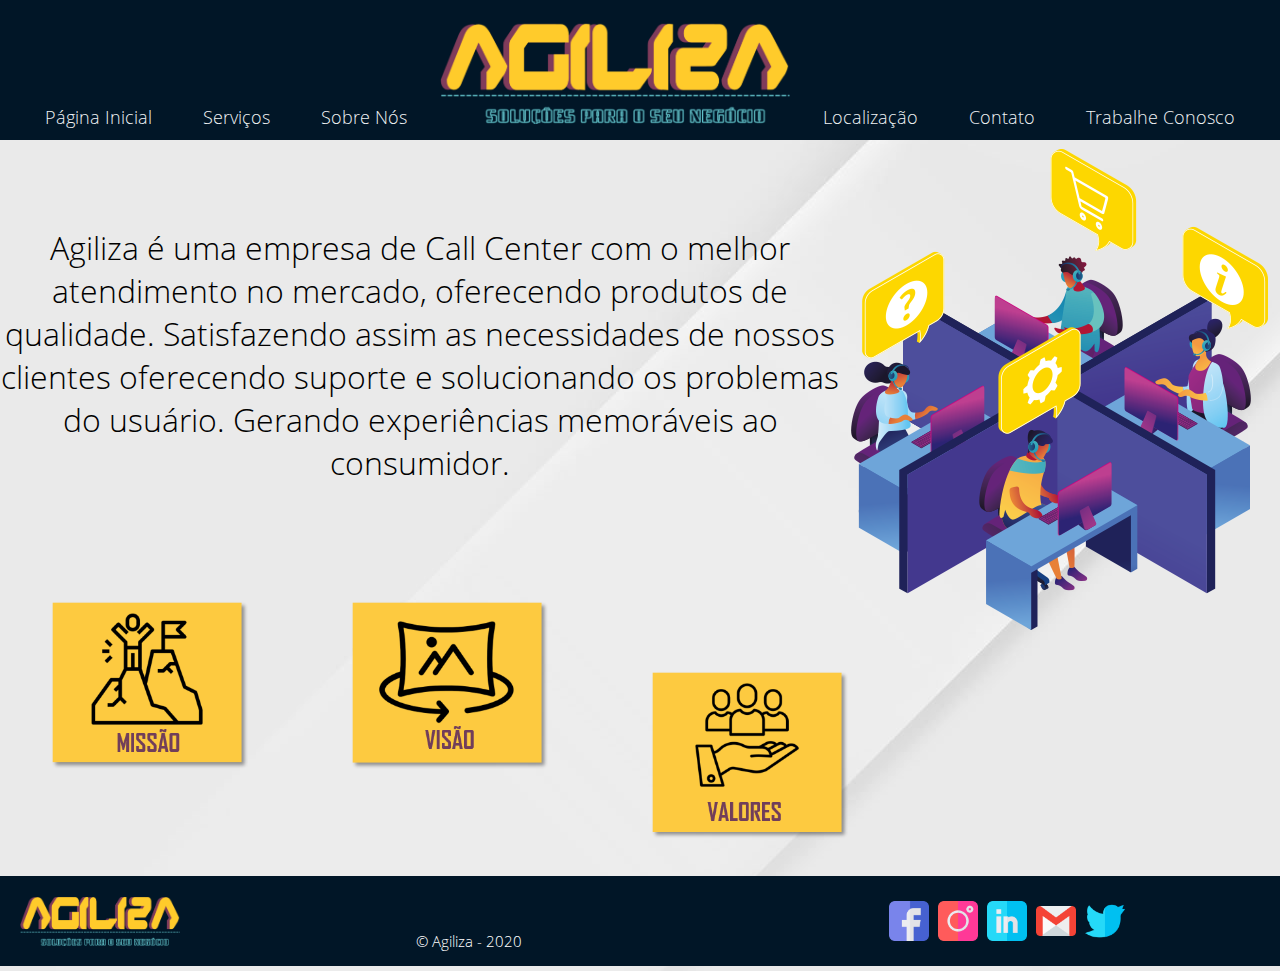
<file: SITE TCC (TURMA C2)/index.html>
<!DOCTYPE html>
<!--LINGUA PORT-->
<html lang=port-BR>
    <head>
        <title>AGILIZA</title>
        <link href="css/estilo.css" rel="stylesheet" />
        <meta charset="utf-8" /> 
    </head>

    <body>
    <!-- PAGINA INICIAL -->
        <header id="lista">
            <div class="cabecalho">
                <nav id="menu">
                    <ul class="menu">
                        <li><a href="index.html">Página Inicial</a></li>
                        <li><a href="servicos.html">Serviços</a></li>
                        <li><a href="sobrenos.html">Sobre Nós</a></li>
                        <li class="logo"><img src="imagens/agilizalogo.png" ></li>
                        <li><a href="localizacao.html">Localização</a></li>
                        <li><a href="contato.html">Contato</a></li>
                        <li><a href="trabalheconosco.html">Trabalhe Conosco</a></li>
                    </ul>
                </nav>
           </div>
        </header>

        <p>
            <img src="imagens/imageminicial.png" style="float: right;">
        </p>
        
    <article id="textoinicial"><br><br>
            <p>
               Agiliza é uma empresa de Call Center com o melhor atendimento no mercado, oferecendo produtos de qualidade. 
               Satisfazendo assim as necessidades de nossos clientes oferecendo 
            suporte e solucionando os problemas do usuário. Gerando experiências memoráveis ao consumidor.
            </p>
    </article>
    <br><br><br>
        <!--MISSÃO, VISÃO E VALORES-->
    <div class="mvv">
        <a href="sobrenos.html">
			<div class="fotos-mvv"> <!--BOTAO MISSAO-->
				<div><img src="imagens/missao.png" /></div>
				<div class="text-container-single"></div>				
            </div>
        </a>
        <a href="sobrenos.html">
            <div class="fotos-mvv"> <!--BOTAO VISAO-->
                <div><img src="imagens/visao.png" /></div>	
            <div class="text-container-single"></div>	
            </div>	
        </a>
        <a href="sobrenos.html">
            <div class="fotos-mvv"> <!--BOTAO VALORES-->
                <div><img src="imagens/valores.png" /></div>	
            <div class="text-container-single"></div>		
            </div>	
        </a>
        <br><br>
</body>
<footer id="rodape">
    <img src="imagens/agilizalogo.png" height="50px" width="160px" style="float: left;">
    <span>&copy; Agiliza  -  2020 </span> 
        <ul class="icones-sociais">
          <li><a href="https://web.facebook.com/CallCenter-Agiliza-102803348368027" target="_blank"><img src="imagens/facebook.png" height="40px" width="40px" style="float: right;" alt="facebook"></a></li>
          <li><a href="https://www.instagram.com/agilizacallcenter" target="_blank"><img src="imagens/instagram.png" height="40px" width="40px" style="float: right;" alt="Instagram"></a></li>
          <li><a href="https://www.linkedin.com/in/call-center-agiliza-552729201/" target="_blank"><img src="imagens/linkedin.png" height="40px" width="40px" style="float: right;" alt="Linkedin"></a></li>
          <li><a href="https://www.gmail.com" target="_blank"><img src="imagens/gmail.png" height="40px" width="40px" style="float: right;" alt="Gmail"></a></li>
          <li><a href="https://www.twitter.com/AgilizaCall" target="_blank"><img src="imagens/twitter.png" height="40px" width="40px" style="float: right;" alt="Twitter"></a></li>
        </ul>
</footer>
</html>
</file>
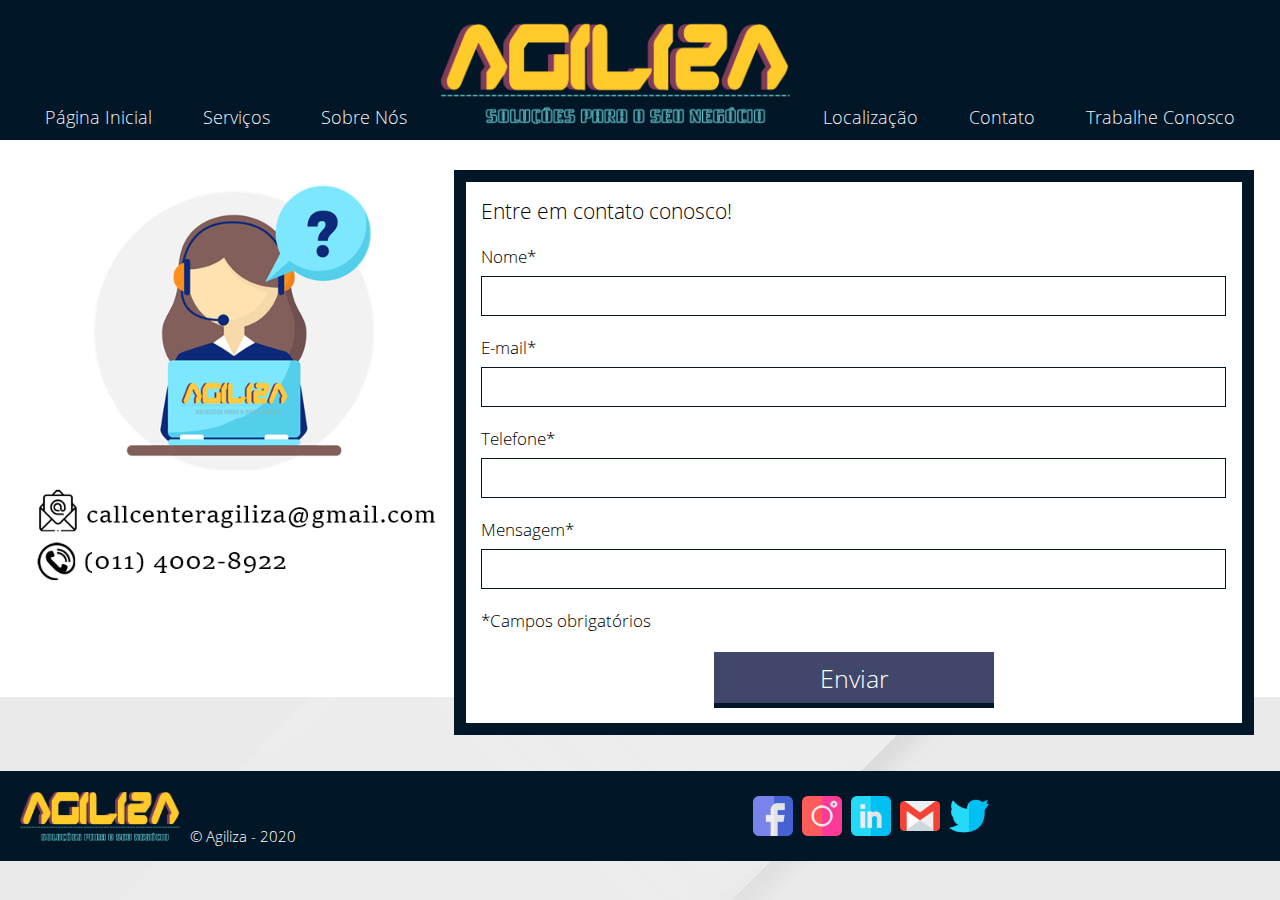
<file: SITE TCC (TURMA C2)/contato.html>
<!DOCTYPE html>
<html lang=port-BR>
    <head>
        <title>PROJETO AGILIZA</title>
        <link href="css/estilo.css" rel="stylesheet" />
        <meta charset="utf-8" /> 
    </head>

   <body>

        <!--LISTA DE CONTATO, PAGINA INICIAL, ETC-->
        <header id="lista">
            <div class="cabecalho">
                <nav id="menu">
                    <ul class="menu">
                        <li><a href="index.html">Página Inicial</a></li>
                        <li><a href="servicos.html">Serviços</a></li>
                        <li><a href="sobrenos.html">Sobre Nós</a></li>
                        <li class="logo"><img src="imagens/agilizalogo.png" ></li>
                        <li><a href="localizacao.html">Localização</a></li>
                        <li><a href="contato.html">Contato</a></li>
                        <li><a href="trabalheconosco.html">Trabalhe Conosco</a></li>
                    </ul>
                </nav>
           </div>
		</header>
		

	<div class="container-banner">
		<div class="center">
		<div>
		</div>
		<div>
			<div class="form">
				<h2>Entre em contato conosco!</h2>
				<form>
					<div class="input-container">
						<span>Nome*</span>
						<input type="text" name="nome" required />
					</div><!--input-container-->

					<div class="input-container">
						<span>E-mail*</span>
						<input type="text" name="nome" required />
					</div><!--input-container-->

					<div class="input-container">
						<span>Telefone*</span>
						<input type="text" name="nome" required />
					</div><!--input-container-->

					<div class="input-container">
						<span>Mensagem*</span>
						<input type="text" name="nome" required />
					</div><!--input-container-->

					<p class="warning">*Campos obrigatórios</p>

					<div class="input-submit-container">
						<input type="submit" name="acao" value="Enviar">
					</div><!--input-submit-container-->
				</form>
			</div><!--form-->
		</div>
			<div class="clear"></div>
		</div><!--center-->
	</div><!--container-banner-->

			<div class="clear"></div>
		</div><!--container-section-->

		</div><!--center-->
	</div><!--section-1-->
	<br>
	<br>
	<br>

	</body>
	<footer id="rodape">
		<img src="imagens/agilizalogo.png" height="50px" width="160px" style="float: left;">
		<span>&copy; Agiliza  -  2020 </span> 
			<ul class="icones-sociais">
			  <li><a href="https://web.facebook.com/CallCenter-Agiliza-102803348368027" target="_blank"><img src="imagens/facebook.png" height="40px" width="40px" style="float: right;" alt="facebook"></a></li>
			  <li><a href="https://www.instagram.com/agilizacallcenter" target="_blank"><img src="imagens/instagram.png" height="40px" width="40px" style="float: right;" alt="Instagram"></a></li>
			  <li><a href="https://www.linkedin.com/in/call-center-agiliza-552729201/" target="_blank"><img src="imagens/linkedin.png" height="40px" width="40px" style="float: right;" alt="Linkedin"></a></li>
			  <li><a href="https://www.gmail.com" target="_blank"><img src="imagens/gmail.png" height="40px" width="40px" style="float: right;" alt="Gmail"></a></li>
			  <li><a href="https://www.twitter.com/AgilizaCall" target="_blank"><img src="imagens/twitter.png" height="40px" width="40px" style="float: right;" alt="Twitter"></a></li>
			</ul>
	</footer>
</html>
</file>
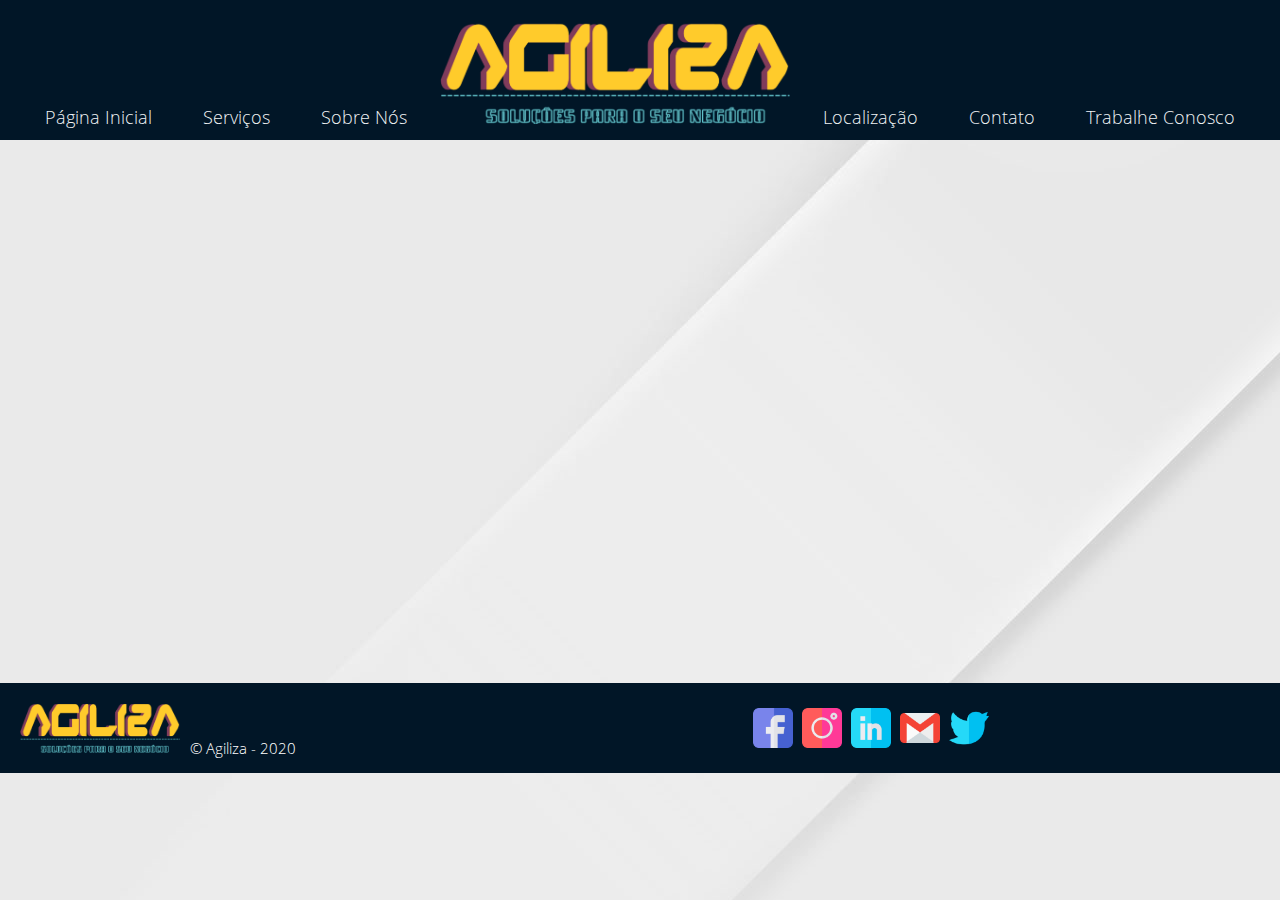
<file: SITE TCC (TURMA C2)/localizacao.html>
<!DOCTYPE html>
<html lang=port-BR>
    <head>
        <title>PROJETO AGILIZA</title>
        <link href="css/estilo.css" rel="stylesheet" />
        <meta charset="utf-8" /> 
    </head>

   <body>

        <!--LISTA DE CONTATO, PAGINA INICIAL, ETC-->
        <header id="lista">
            <div class="cabecalho">
                <nav id="menu">
                    <ul class="menu">
                        <li><a href="index.html">Página Inicial</a></li>
                        <li><a href="servicos.html">Serviços</a></li>
                        <li><a href="sobrenos.html">Sobre Nós</a></li>
                        <li class="logo"><img src="imagens/agilizalogo.png" ></li>
                        <li><a href="localizacao.html">Localização</a></li>
                        <li><a href="contato.html">Contato</a></li>
                        <li><a href="trabalheconosco.html">Trabalhe Conosco</a></li>
                    </ul>
                </nav>
           </div>
        </header>

        <article>
            <br>
            <br>
            <iframe src="https://www.google.com/maps/embed?pb=!1m18!1m12!1m3!1d58538.623469721344!2d-46.629246973320186!3d-23.508610105555448!2m3!1f0!2f0!3f0!3m2!1i1024!2i768!4f13.1!3m3!1m2!1s0x94cef6283c6753e7%3A0xc96724dd19a6d04b!2sInstituto%20da%20Oportunidade%20Social!5e0!3m2!1spt-BR!2sbr!4v1607130258428!5m2!1spt-BR!2sbr" width="1400" height="450" frameborder="0" style="border:0;" allowfullscreen="" aria-hidden="false" tabindex="0"></iframe>
        </article>
        <br><br>
        
   </body>
   <footer id="rodape">
    <img src="imagens/agilizalogo.png" height="50px" width="160px" style="float: left;">
    <span>&copy; Agiliza  -  2020 </span> 
        <ul class="icones-sociais">
          <li><a href="https://web.facebook.com/CallCenter-Agiliza-102803348368027" target="_blank"><img src="imagens/facebook.png" height="40px" width="40px" style="float: right;" alt="facebook"></a></li>
          <li><a href="https://www.instagram.com/agilizacallcenter" target="_blank"><img src="imagens/instagram.png" height="40px" width="40px" style="float: right;" alt="Instagram"></a></li>
          <li><a href="https://www.linkedin.com/in/call-center-agiliza-552729201/" target="_blank"><img src="imagens/linkedin.png" height="40px" width="40px" style="float: right;" alt="Linkedin"></a></li>
          <li><a href="https://www.gmail.com" target="_blank"><img src="imagens/gmail.png" height="40px" width="40px" style="float: right;" alt="Gmail"></a></li>
          <li><a href="https://www.twitter.com/AgilizaCall" target="_blank"><img src="imagens/twitter.png" height="40px" width="40px" style="float: right;" alt="Twitter"></a></li>
        </ul>
</footer>
</html>
</file>
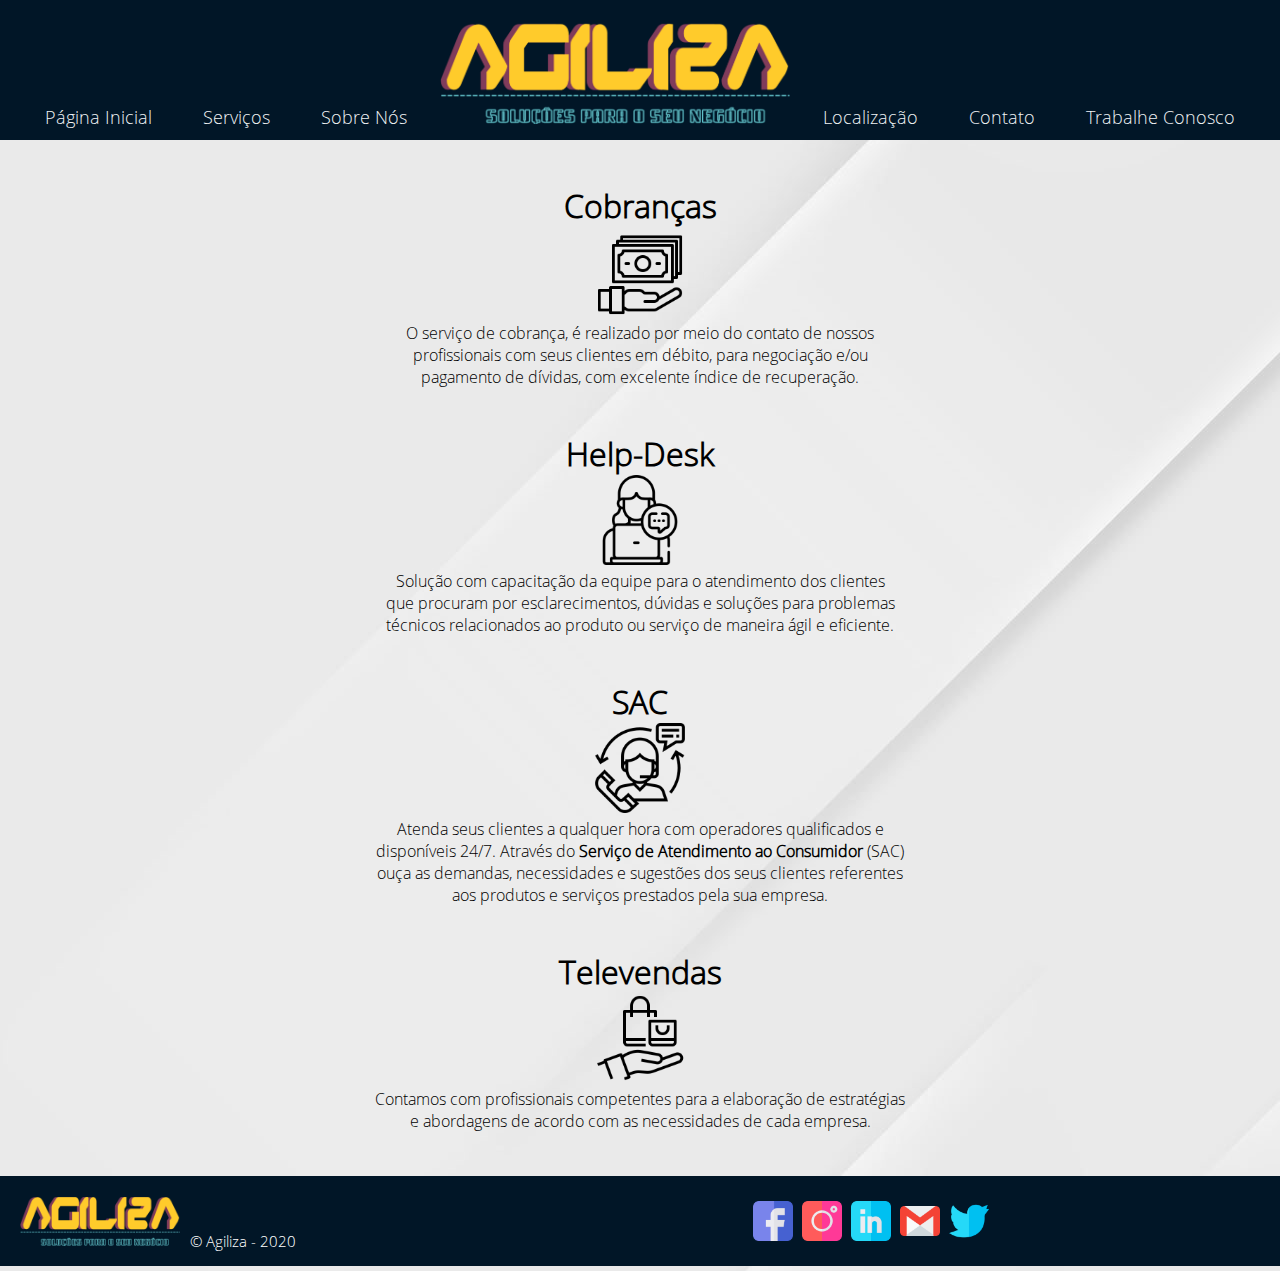
<file: SITE TCC (TURMA C2)/servicos.html>
<!DOCTYPE html>
<!--LINGUA PORT-->
<html lang=port-BR>
    <head>
        <title>AGILIZA</title>
        <link href="css/estilo.css" rel="stylesheet" />
        <meta charset="utf-8" /> 
    </head>

    <body>
    <!-- PAGINA INICIAL -->
        <header id="lista">
            <div class="cabecalho">
                <nav id="menu">
                    <ul class="menu">
                        <li><a href="index.html">Página Inicial</a></li>
                        <li><a href="servicos.html">Serviços</a></li>
                        <li><a href="sobrenos.html">Sobre Nós</a></li>
                        <li class="logo"><img src="imagens/agilizalogo.png" ></li>
                        <li><a href="localizacao.html">Localização</a></li>
                        <li><a href="contato.html">Contato</a></li>
                        <li><a href="trabalheconosco.html">Trabalhe Conosco</a></li>
                    </ul>
                </nav>
           </div>
        </header>

        <article>
        <br><br>
        
        <h1>Cobranças</h1> 
        <p><img src="imagens/cobranças.png" alt="sac" width="90" height="90" style="float:center"> 
        <br>O serviço de cobrança, é realizado por meio do contato de nossos <br>profissionais com seus clientes em débito, para negociação e/ou <br>pagamento de dívidas, com excelente índice de recuperação.</p>
        <br><br>

        <h1>Help-Desk</h1>
        <p><img src="imagens/help desk.png" alt="sac" width="90" height="90" style="float:center"> 
         <br>Solução com capacitação da equipe para o atendimento dos clientes<br> que procuram por esclarecimentos, dúvidas e soluções para problemas <br> técnicos relacionados ao produto ou serviço de maneira ágil e eficiente.</p>
        <br><br>
         
        <h1>SAC</h1>
        <p><img src="imagens/sac.png" alt="sac" width="90" height="90" style="float:center"> 
        <br> Atenda seus clientes a qualquer hora com operadores qualificados e <br>disponíveis 24/7. Através do <strong>Serviço de Atendimento ao Consumidor</strong> (SAC) <br>ouça as demandas, necessidades e sugestões dos seus clientes referentes<br> aos produtos e serviços prestados pela sua empresa.</p>
        <br><br> 
        
        <h1>Televendas</h1>
        <p><img src="imagens/televendas.png" alt="sac" width="90" height="90" style="float:center">
         <br>Contamos com profissionais competentes para a elaboração de estratégias <br>e abordagens de acordo com as necessidades de cada empresa.</p>
        <br><br>
    </article>
        
    

</body>
<footer id="rodape">
    <img src="imagens/agilizalogo.png" height="50px" width="160px" style="float: left;">
    <span>&copy; Agiliza  -  2020 </span> 
        <ul class="icones-sociais">
          <li><a href="https://web.facebook.com/CallCenter-Agiliza-102803348368027" target="_blank"><img src="imagens/facebook.png" height="40px" width="40px" style="float: right;" alt="facebook"></a></li>
          <li><a href="https://www.instagram.com/agilizacallcenter" target="_blank"><img src="imagens/instagram.png" height="40px" width="40px" style="float: right;" alt="Instagram"></a></li>
          <li><a href="https://www.linkedin.com/in/call-center-agiliza-552729201/" target="_blank"><img src="imagens/linkedin.png" height="40px" width="40px" style="float: right;" alt="Linkedin"></a></li>
          <li><a href="https://www.gmail.com" target="_blank"><img src="imagens/gmail.png" height="40px" width="40px" style="float: right;" alt="Gmail"></a></li>
          <li><a href="https://www.twitter.com/AgilizaCall" target="_blank"><img src="imagens/twitter.png" height="40px" width="40px" style="float: right;" alt="Twitter"></a></li>
        </ul>
</footer>
</html>
</file>
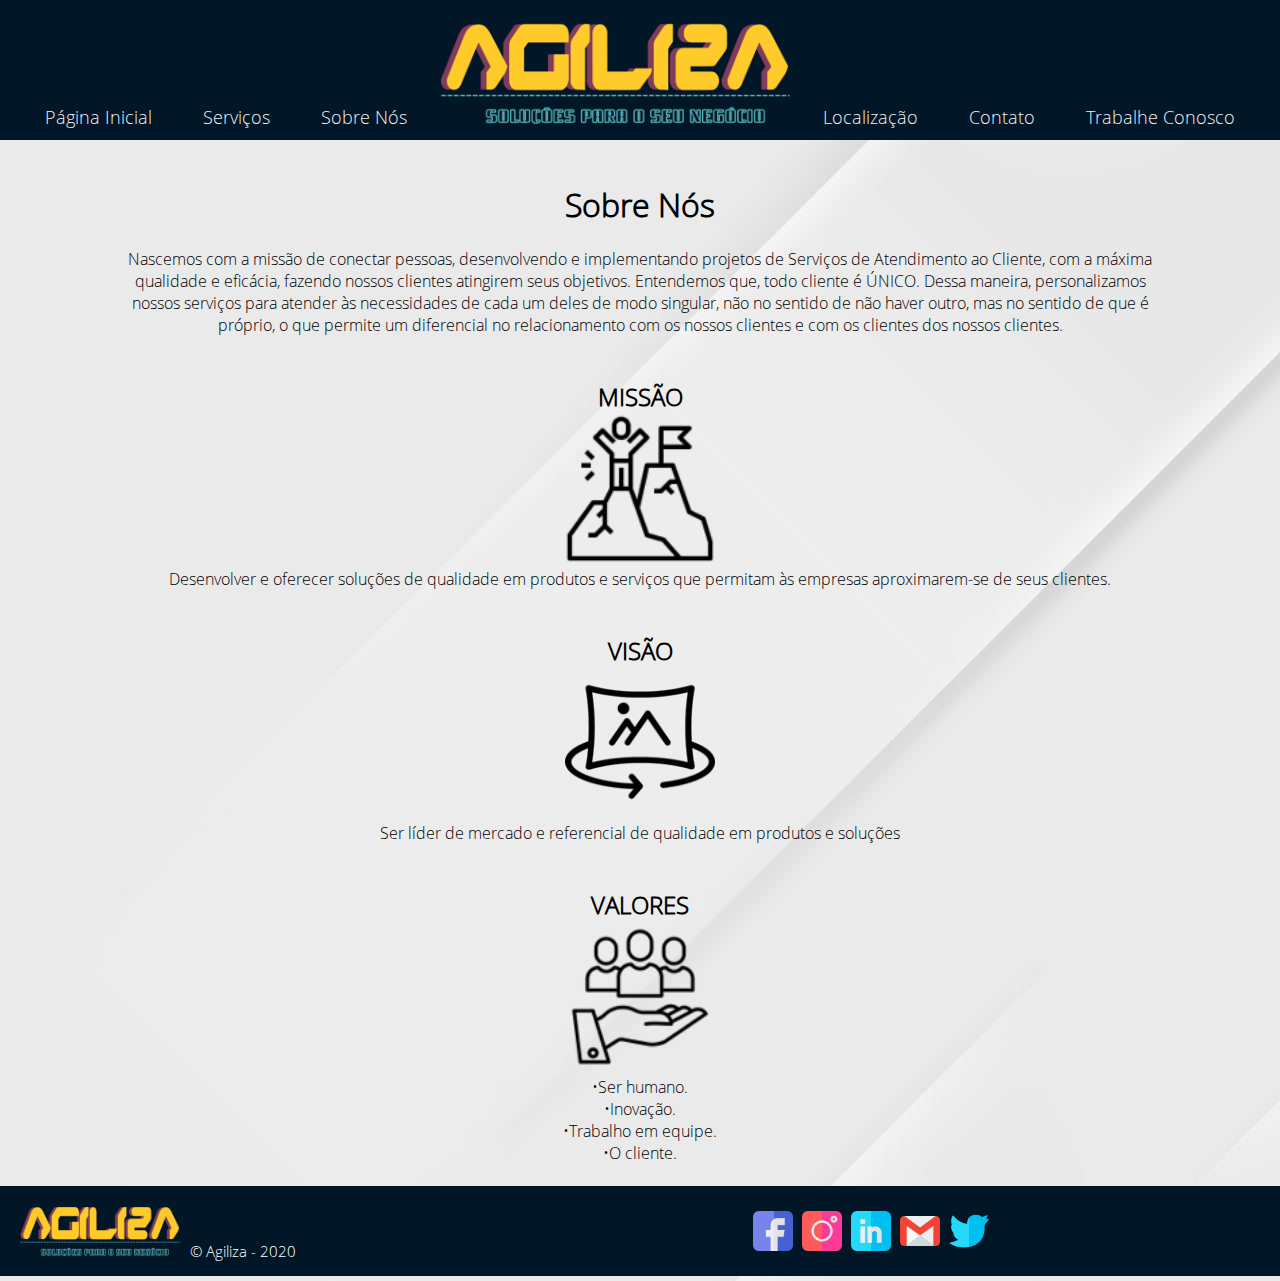
<file: SITE TCC (TURMA C2)/sobrenos.html>
<!DOCTYPE html>
<!--LINGUA PORT-->
<html lang=port-BR>
    <head>
        <title>AGILIZA</title>
        <link href="css/estilo.css" rel="stylesheet" />
        <meta charset="utf-8" /> 
    </head>

   <body>

        <!--LISTA DE CONTATO, PAGINA INICIAL, ETC-->
        <header id="lista">
            <div class="cabecalho">
                <nav id="menu">
                    <ul class="menu">
                        <li><a href="index.html">Página Inicial</a></li>
                        <li><a href="servicos.html">Serviços</a></li>
                        <li><a href="sobrenos.html">Sobre Nós</a></li>
                        <li class="logo"><img src="imagens/agilizalogo.png" ></li>
                        <li><a href="localizacao.html">Localização</a></li>
                        <li><a href="contato.html">Contato</a></li>
                        <li><a href="trabalheconosco.html">Trabalhe Conosco</a></li>
                    </ul>
                </nav>
           </div>
        </header>

        <h1 id="h1sobre"><br>Sobre Nós</h1>
          <p id="h1sobre"><br>
          Nascemos com a missão de conectar pessoas, desenvolvendo e implementando projetos de Serviços de Atendimento ao Cliente, com a máxima <br>qualidade e eficácia, fazendo nossos clientes atingirem seus objetivos. Entendemos que, todo cliente é ÚNICO. Dessa maneira, personalizamos<br> nossos serviços para atender às necessidades de cada um deles de modo singular, não no sentido de não haver outro, mas no sentido de que é<br> próprio, o que permite um diferencial no relacionamento com os nossos clientes e com os clientes dos nossos clientes. 
          </p>
    <br><br>
    
    <div class="sobrenos">
    <h2> MISSÃO </h2>
    <p><img src="imagens/missao2.png" aling="left" height="150" width="150"><br>
    Desenvolver e oferecer soluções de qualidade em produtos e serviços que permitam às empresas aproximarem-se de seus clientes.
    <br></p>
    <br>
    <br>
    <h2> VISÃO </h2>
    <p><img src="imagens/visao2.png" aling="left" height="150" width="150"><br>
    Ser líder de mercado e referencial de qualidade em produtos e soluções
    </p>
    
    <br>
    <br>
    <h2> VALORES </h2>
    <p><img src="imagens/valores2.png" aling="left" height="150" width="150">
    <br><ul>
        <li>&bull;Ser humano.</li>
        <li>&bull;Inovação.</li>
        <li>&bull;Trabalho em equipe.</li>
        <li>&bull;O cliente.</li>
        </ul></p>
    </div>
   </body>
<br>
<footer id="rodape">
    <img src="imagens/agilizalogo.png" height="50px" width="160px" style="float: left;">
    <span>&copy; Agiliza  -  2020 </span> 
        <ul class="icones-sociais">
          <li><a href="https://web.facebook.com/CallCenter-Agiliza-102803348368027" target="_blank"><img src="imagens/facebook.png" height="40px" width="40px" style="float: right;" alt="facebook"></a></li>
          <li><a href="https://www.instagram.com/agilizacallcenter" target="_blank"><img src="imagens/instagram.png" height="40px" width="40px" style="float: right;" alt="Instagram"></a></li>
          <li><a href="https://www.linkedin.com/in/call-center-agiliza-552729201/" target="_blank"><img src="imagens/linkedin.png" height="40px" width="40px" style="float: right;" alt="Linkedin"></a></li>
          <li><a href="https://www.gmail.com" target="_blank"><img src="imagens/gmail.png" height="40px" width="40px" style="float: right;" alt="Gmail"></a></li>
          <li><a href="https://www.twitter.com/AgilizaCall" target="_blank"><img src="imagens/twitter.png" height="40px" width="40px" style="float: right;" alt="Twitter"></a></li>
        </ul>
</footer>
</html>
</file>
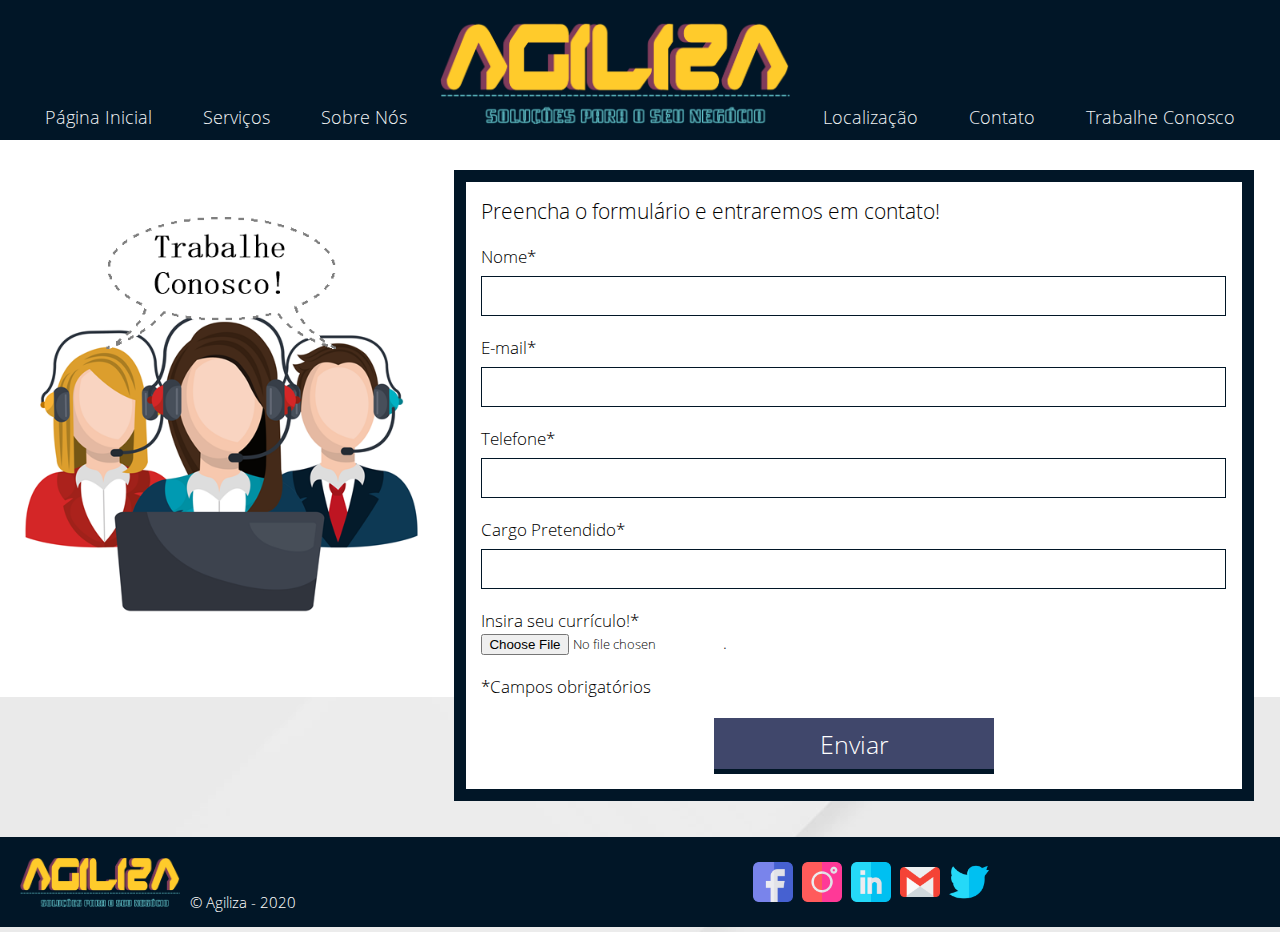
<file: SITE TCC (TURMA C2)/trabalheconosco.html>
<!DOCTYPE html>
<html lang=port-BR>
    <head>
        <title>PROJETO AGILIZA</title>
        <link href="css/estilo.css" rel="stylesheet" />
        <meta charset="utf-8" /> 
    </head>

   <body>

        <!--LISTA DE CONTATO, PAGINA INICIAL, ETC-->
        <header id="lista">
            <div class="cabecalho">
                <nav id="menu">
                    <ul class="menu">
                        <li><a href="index.html">Página Inicial</a></li>
                        <li><a href="servicos.html">Serviços</a></li>
                        <li><a href="sobrenos.html">Sobre Nós</a></li>
                        <li class="logo"><img src="imagens/agilizalogo.png" ></li>
                        <li><a href="localizacao.html">Localização</a></li>
                        <li><a href="contato.html">Contato</a></li>
                        <li><a href="trabalheconosco.html">Trabalhe Conosco</a></li>
                    </ul>
                </nav>
           </div>
		</header>
		

	<div class="container-banner2">
		<div class="center">
		<div>
		</div>
		<div>
			<div class="form">
				<h2>Preencha o formulário e entraremos em contato!</h2>
				<form>
					<div class="input-container">
						<span>Nome*</span>
						<input type="text" name="nome" required />
					</div><!--input-container-->

					<div class="input-container">
						<span>E-mail*</span>
						<input type="text" name="nome" required />
					</div><!--input-container-->

					<div class="input-container">
						<span>Telefone*</span>
						<input type="text" name="nome" required />
					</div><!--input-container-->

					<div class="input-container">
						<span>Cargo Pretendido*</span>
						<input type="text" name="nome" required />
                    </div><!--input-container-->
                    
                    <div class="input-container">
						<span>Insira seu currículo!*</span>
                        <input type="file" name="nome" required /> .
                    </div><!--input-container-->

					<p class="warning">*Campos obrigatórios</p>

					<div class="input-submit-container">
						<input type="submit" name="acao" value="Enviar">
					</div><!--input-submit-container-->
				</form>
			</div><!--form-->
		</div>
			<div class="clear"></div>
		</div><!--center-->
	</div><!--container-banner-->

			<div class="clear"></div>
		</div><!--container-section-->

		</div><!--center-->
	</div><!--section-1-->
	<br>
	<br>
	<br>

	</body>
	<footer id="rodape">
		<img src="imagens/agilizalogo.png" height="50px" width="160px" style="float: left;">
		<span>&copy; Agiliza  -  2020 </span> 
			<ul class="icones-sociais">
			  <li><a href="https://web.facebook.com/CallCenter-Agiliza-102803348368027" target="_blank"><img src="imagens/facebook.png" height="40px" width="40px" style="float: right;" alt="facebook"></a></li>
			  <li><a href="https://www.instagram.com/agilizacallcenter" target="_blank"><img src="imagens/instagram.png" height="40px" width="40px" style="float: right;" alt="Instagram"></a></li>
			  <li><a href="https://www.linkedin.com/in/call-center-agiliza-552729201/" target="_blank"><img src="imagens/linkedin.png" height="40px" width="40px" style="float: right;" alt="Linkedin"></a></li>
			  <li><a href="https://www.gmail.com" target="_blank"><img src="imagens/gmail.png" height="40px" width="40px" style="float: right;" alt="Gmail"></a></li>
			  <li><a href="https://www.twitter.com/AgilizaCall" target="_blank"><img src="imagens/twitter.png" height="40px" width="40px" style="float: right;" alt="Twitter"></a></li>
			</ul>
	</footer>
</html>
</file>
<file: SITE TCC (TURMA C2)/css/estilo.css>
html, body{
    margin:0;
    padding:0;
    height: 100%;
}

.cabecalho {
    background-color: #011627;
	width: 100%;
	height: 140px;
}

.logo img{
    padding-top: 20px;
    width: 350px;
	height: 122px;
	opacity: 100%;
}

a:link {
    color: black;
    text-decoration: none;
}

a:visited {
    color: white;
}

a:hover {
    color: #FDCA40;
}

#menu {
    padding-top: 0.5mm;
    padding-bottom: 0mm;
    text-align: center;
	font-size: 18px;
}

#menu ul {
    list-style: none;
}

#menu li {
    padding: 5px;
    display: inline;
}

#menu ul li a {
    padding: 18px;
    text-decoration: none;
    color: #f0f3f5;
	font-family: "Open Sans";;
} 

#menu ul li a:hover {
    text-decoration: none;
    color: #FDCA40;
}

.mvv{
	margin-top:20px;
	text-align: center;
}

.fotos-mvv{
	float: left;
	width: 300px;
	padding:30px; 
}

.fotos-mvv:hover { 
	-webkit-transform: scale(1.3);
    -ms-transform: scale(1.3);
    transform: scale(1.3); 
}

.fotos-mvv p {
	display: inline-block;
	text-align: justify;
	padding:100px;
}

.fotos-mvv img {
	width:200px;
}

*{
	margin: 0;
	padding: 0;
	box-sizing: border-box;
	font-family: "Open Sans";
}

@font-face{
	src:url('../fonts/OpenSans-Light.ttf');
	font-family: "Open Sans";
}

.clear{
	clear: both;
}

.center{
	max-width: 1280px;
	width: 100%;
	margin: 0 auto;
}

.container-banner{
	width: 100%;
	padding:0 2%;
	height: 557px;
	background-image:url(../imagens/ladotexto.png);
	background-size: cover;
	background-position: center;
}

.container-banner > .center{
	height: 100%;
}

.form{
	padding:15px;
	width: 800px;
	height: calc(100% + 30px);
	float: right;
	position: relative;
	top:30px;
	border-width: 12px;
	border-color: #011627;
	border-style: solid;
	background-color: white;
	background-clip:padding-box;
	/*background-origin tem o mesmo conceito porém serve para imagens.*/
}

.form h2{
	font-weight: normal;
	color: black;
	font-size: 21px;
}

.input-container{
	margin-top:20px;
}

.input-container span{
	display: inline-block;
	width: 100%;
	color: #000000;
	font-size: 17px;
}

.form p{
	display: inline-block;
	width: 100%;
	color: #000000;
	font-size: 17px;
	margin:20px 0;
}

.input-container input[type=text]{
	margin-top:8px;
	width: 745px;
	height: 40px;
	border:1px solid #011627;
}

.form .input-submit-container{
	text-align: center;
}

.form input[type=submit]{
	color: white;
	font-size: 25px;
	width: 280px;
	height: 56px;
	display: inline-block;
	background-color: #040d3dc2;
	border-top:0;
	border-right: 0;
	border-left: 0;
	cursor: pointer;
	border-bottom: 5px solid #011627;
}

.form input[type=submit]:hover{
	background-color: #011627;
}

.container-banner2{
	width: 100%;
	padding:0 2%;
	height: 557px;
	background-image:url(../imagens/trabalhefoto.png);
	background-size: cover;
	background-position: center;
}

p {
	position: relative;
}

#rodape
{      
    clear: both;
    height: 90px;      
    color: #011627;
    font-size: 15px;
    clear:both;
    padding:20px;
    background:#011627;
    color:white;
}

#rodape span {
  float: left;
  width:45%;
  line-height: 60px;
  margin-top: 15px;
  margin-left: 10px; 
}

.icones-sociais ul {

	display: inline-block;
	height: inherit;
	width: 75%;
	margin: 0;
	line-height: 60px;
	
  }
  .icones-sociais li
  {
	  display: inline-block;
	  margin-left: 5px;
	  margin-top: 5px;
	  width: 40px;
	  height: inherit;
  }

#h1sobre {
	text-align: center;
}

.sobrenos{
	text-align: center ;
}

body{
	background-image: url(../imagens/background.jpg);
}

article {
	float: center;
	text-align: center;
}

#textoinicial {
	font-size: 32px;
}

.sobrenos {
  text-align: center;
}
</file>
